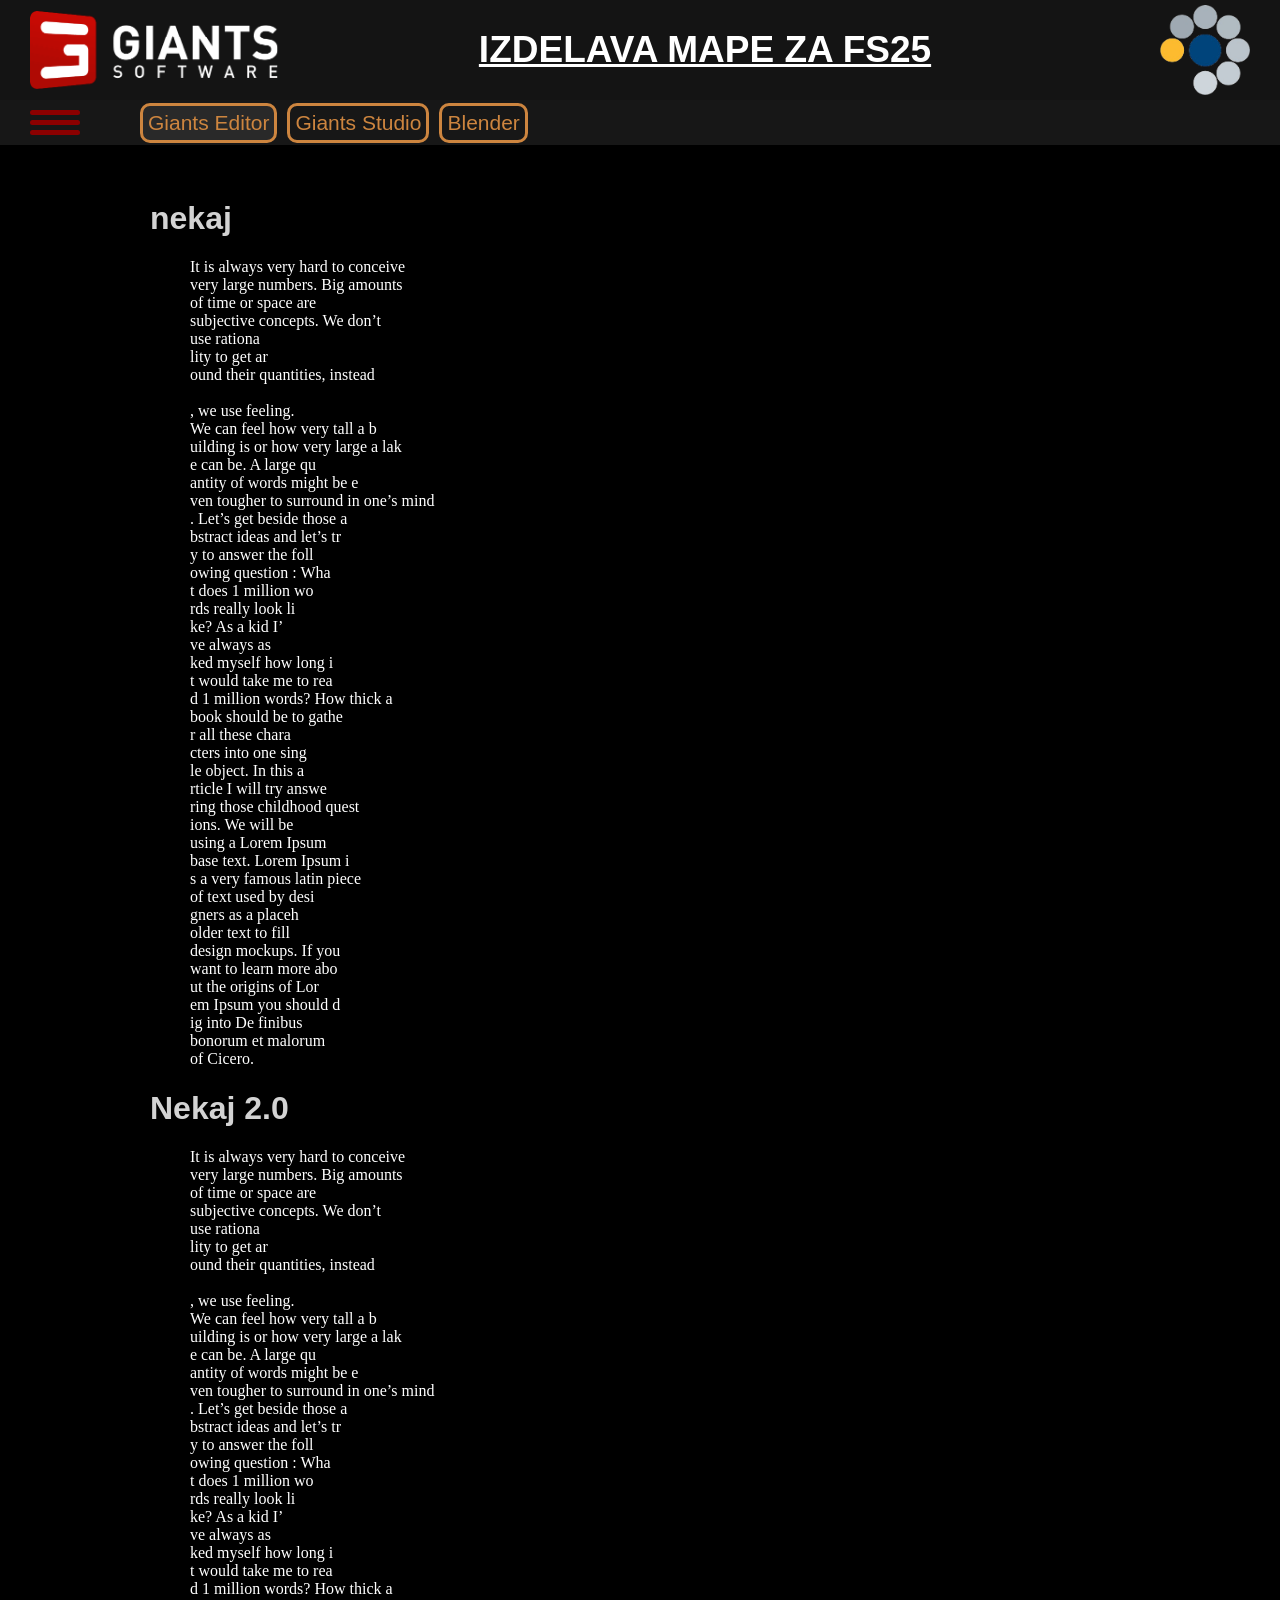
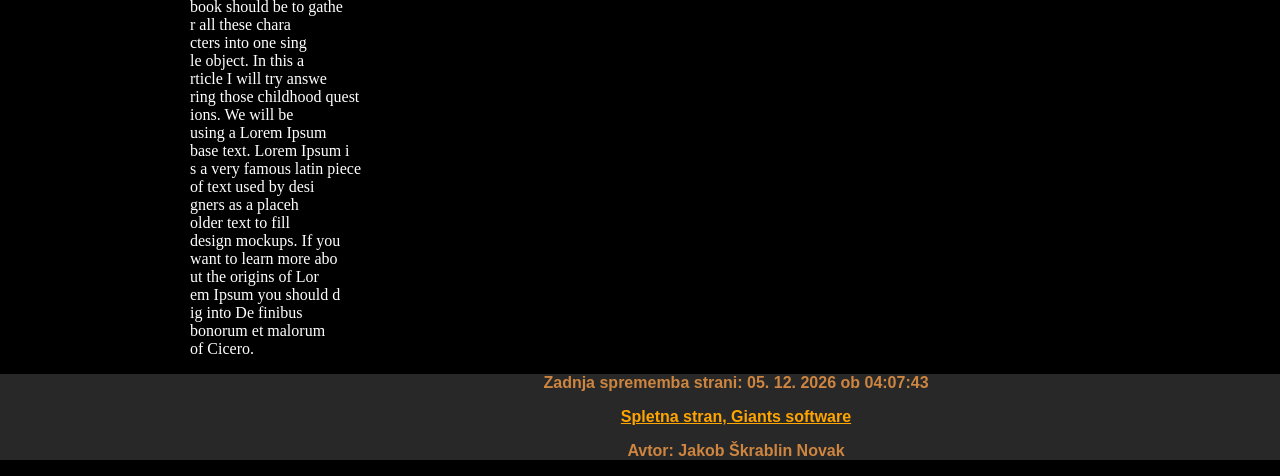
<file: fs25_SpletnaStran/index.html>
<!DOCTYPE html>
<html>
    <link rel="stylesheet" href="index.css">
    <head>
       <title>FS25 map tutorial</title> 
    </head>
    <body>
        <header class="site-header">
            <div class="header-top">
                <img src="slike/GiantsLogo.png" id="GiantsLogo">
                <h1 id="naslov">IZDELAVA MAPE ZA FS25</h1>
                <img src="slike/sccLogoNoBack.png" id="GimnazijaLogo">
            </div>
            <div class="header-menu">
                <div id="Poglavja">
                    <button class="HamburgerGumb">
                        <span></span>
                        <span></span>
                        <span></span>
                    </button>
                </div>
                <div id="Teme">
                    <button class="GumbTeme" onclick="location.href='index.html'" data-page="index.html">Giants Editor</button>
                    <button class="GumbTeme" onclick="location.href='Studio.html'" data-page="Studio.html">Giants Studio</button>
                    <button class="GumbTeme" onclick="location.href='Blender.html'" data-page="Blender.html">Blender</button>
                </div>
            </div>
        </header>
        <div id="sidebar">
            <button class="poglavje" data-target="Nekaj">1. Nekaj</button>
            <button class="poglavje" data-target="Nekaj 2.0">2. Nekaj 2.0</button>
            <button class="poglavje">3. Teksture</button>
        </div>
        <div id="main">
            <h1 class="podnaslov" data-podnaslov="Nekaj">nekaj</h1>
            <p class="besedilo">It is always very hard to conceive<br> very large numbers. Big amounts<br> of time or space are <br>subjective concepts. We don’t <br>use rationa<br>lity to get ar<br>ound their quantities, instead<br><br>, we use feeling.<br> We can feel how very tall a b<br>uilding is or how very large a lak<br>e can be.

                A large qu<br>antity of words might be e<br>ven tougher to surround in one’s mind<br>. Let’s get beside those a<br>bstract ideas and let’s tr<br>y to answer the foll<br>owing question : Wha<br>t does 1 million wo<br>rds really look li<br>ke?

                As a kid I’<br>ve always as<br>ked myself how long i<br>t would take me to rea<br>d 1 million words? How thick a<br> book should be to gathe<br>r all these chara<br>cters into one sing<br>le object. In this a<br>rticle I will try answe<br>ring those childhood quest<br>ions.

                We will be<br> using a Lorem Ipsum <br>base text. Lorem Ipsum i<br>s a very famous latin piece <br>of text used by desi<br>gners as a placeh<br>older text to fill<br> design mockups. If you <br>want to learn more abo<br>ut the origins of Lor<br>em Ipsum you should d<br>ig into De finibus <br>bonorum et malorum <br>of Cicero.
            </p>
            <h1 class="podnaslov" data-podnaslov="Nekaj 2.0">Nekaj 2.0</h1>
            <p class="besedilo">It is always very hard to conceive<br> very large numbers. Big amounts<br> of time or space are <br>subjective concepts. We don’t <br>use rationa<br>lity to get ar<br>ound their quantities, instead<br><br>, we use feeling.<br> We can feel how very tall a b<br>uilding is or how very large a lak<br>e can be.

                A large qu<br>antity of words might be e<br>ven tougher to surround in one’s mind<br>. Let’s get beside those a<br>bstract ideas and let’s tr<br>y to answer the foll<br>owing question : Wha<br>t does 1 million wo<br>rds really look li<br>ke?

                As a kid I’<br>ve always as<br>ked myself how long i<br>t would take me to rea<br>d 1 million words? How thick a<br> book should be to gathe<br>r all these chara<br>cters into one sing<br>le object. In this a<br>rticle I will try answe<br>ring those childhood quest<br>ions.

                We will be<br> using a Lorem Ipsum <br>base text. Lorem Ipsum i<br>s a very famous latin piece <br>of text used by desi<br>gners as a placeh<br>older text to fill<br> design mockups. If you <br>want to learn more abo<br>ut the origins of Lor<br>em Ipsum you should d<br>ig into De finibus <br>bonorum et malorum <br>of Cicero.
            </p>
        </div>
        <footer>
            <p id="lastModified"></p>
            <a href="https://giants-software.com/" target="_blank" id="linkGiants">Spletna stran, Giants software</a>
            <p>Avtor: Jakob Škrablin Novak</p>
        </footer>
        <script src="Teme.js"></script>
    </body>
</html>
</file>
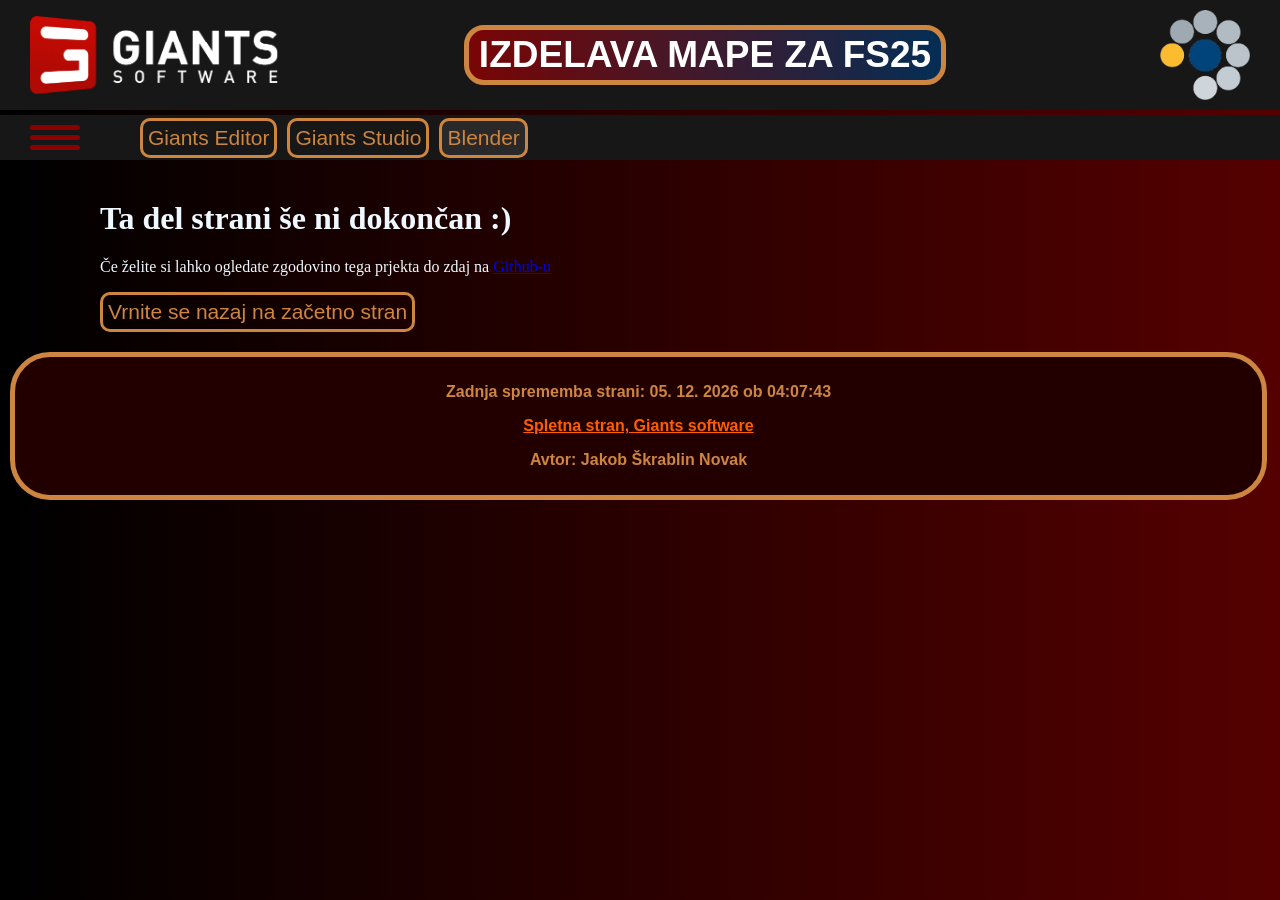
<file: Blender.html>
<!DOCTYPE html>
<html>
    <link rel="stylesheet" href="index.css">
    <head>
       <title>FS25 map tutorial</title> 
    </head>
    <body>
        <header class="site-header">
            <div class="header-top">
                <img src="slike/GiantsLogo.png" id="GiantsLogo">
                <h1 id="naslov">IZDELAVA MAPE ZA FS25</h1>
                <img src="slike/sccLogoNoBack.png" id="GimnazijaLogo">
            </div>
            <div class="header-menu">
                <div id="Poglavja">
                    <button class="HamburgerGumb">
                        <span></span>
                        <span></span>
                        <span></span>
                    </button>
                </div>
                <div id="Teme">
                    <button class="GumbTeme" onclick="location.href='index.html'" data-page="index.html">Giants Editor</button>
                    <button class="GumbTeme" onclick="location.href='Studio.html'" data-page="Studio.html">Giants Studio</button>
                    <button class="GumbTeme" onclick="location.href='Blender.html'" data-page="Blender.html">Blender</button>
                </div>
            </div>
        </header>
        <div id="sidebar">
            <button class="poglavje">Download</button>
            <button class="poglavje">Uvod</button>
            <button class="poglavje">Teksture</button>
        </div>
        <div id="main">
           <h1>Ta del strani še ni dokončan :)</h1>
           <p>Če želite si lahko ogledate zgodovino tega prjekta do zdaj na <a href="https://github.com/Jakobovski7/fs25_SpletnaStran" target="_blank">Github-u</a></p>
           <button class="GumbTeme" onclick="location.href='index.html'">Vrnite se nazaj na začetno stran</button>
        </div>
        <footer>
            <p id="lastModified"></p>
            <a href="https://giants-software.com/" target="_blank" id="linkGiants">Spletna stran, Giants software</a>
            <p>Avtor: Jakob Škrablin Novak</p>
        </footer>
        <script src="Teme.js"></script>
    </body>
</html>
</file>
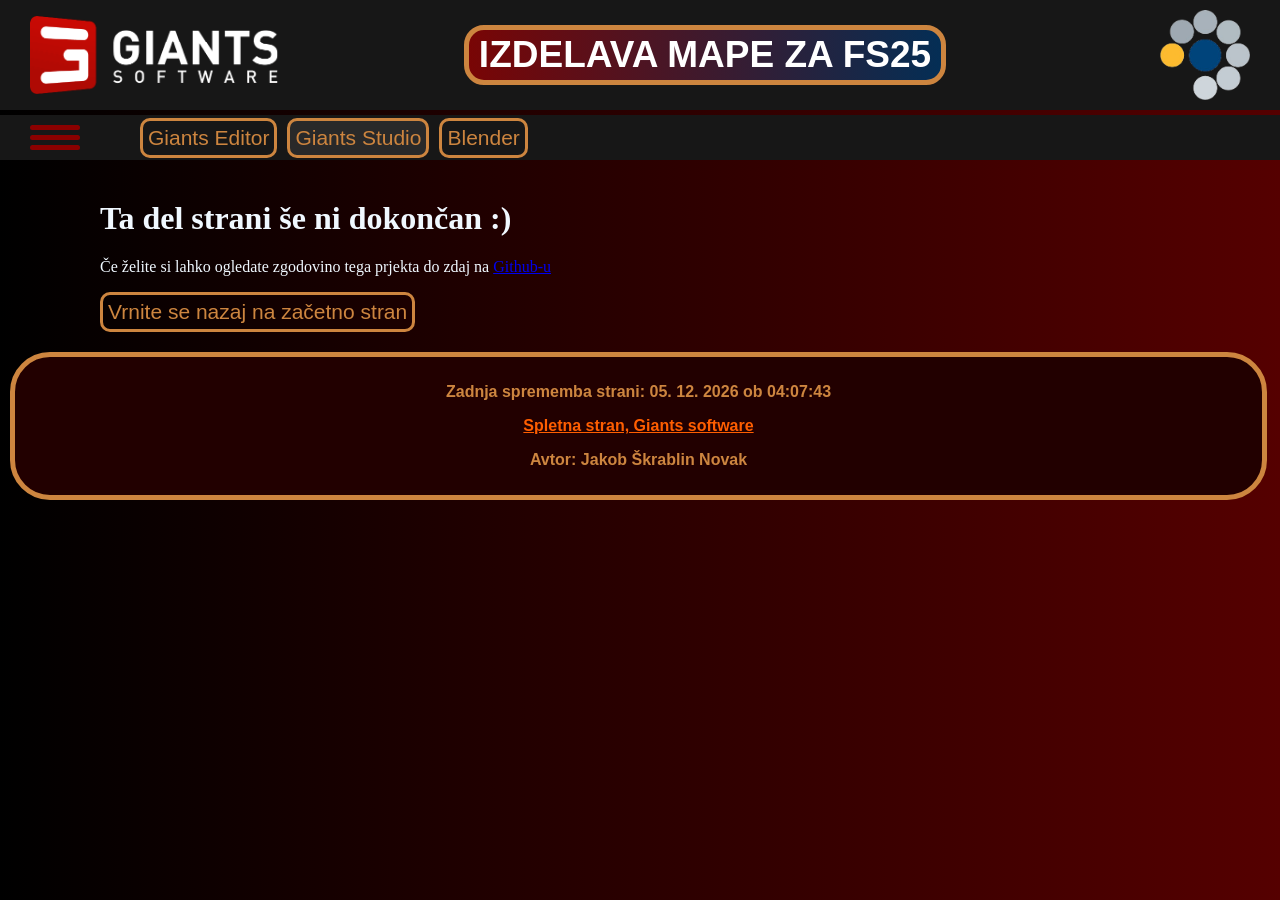
<file: Studio.html>
<!DOCTYPE html>
<html>
    <link rel="stylesheet" href="index.css">
    <head>
       <title>FS25 map tutorial</title> 
    </head>
    <body>
        <header class="site-header">
            <div class="header-top">
                <img src="slike/GiantsLogo.png" id="GiantsLogo">
                <h1 id="naslov">IZDELAVA MAPE ZA FS25</h1>
                <img src="slike/sccLogoNoBack.png" id="GimnazijaLogo">
            </div>
            <div class="header-menu">
                <div id="Poglavja">
                    <button class="HamburgerGumb">
                        <span></span>
                        <span></span>
                        <span></span>
                    </button>
                </div>
                <div id="Teme">
                    <button class="GumbTeme" onclick="location.href='index.html'" data-page="index.html">Giants Editor</button>
                    <button class="GumbTeme" onclick="location.href='Studio.html'" data-page="Studio.html">Giants Studio</button>
                    <button class="GumbTeme" onclick="location.href='Blender.html'" data-page="Blender.html">Blender</button>
                </div>
            </div>
        </header>
        <div id="sidebar">
            <button class="poglavje">Download</button>
            <button class="poglavje">Uvod</button>
            <button class="poglavje">Teksture</button>
        </div>
        <div id="main">
            <h1>Ta del strani še ni dokončan :)</h1>
            <p>Če želite si lahko ogledate zgodovino tega prjekta do zdaj na <a href="https://github.com/Jakobovski7/fs25_SpletnaStran" target="_blank">Github-u</a></p>
            <button class="GumbTeme" onclick="location.href='index.html'">Vrnite se nazaj na začetno stran</button>
        </div>
        <footer>
            <p id="lastModified"></p>
            <a href="https://giants-software.com/" target="_blank" id="linkGiants">Spletna stran, Giants software</a>
            <p>Avtor: Jakob Škrablin Novak</p>
        </footer>
        <script src="Teme.js"></script>
    </body>
</html>
</file>
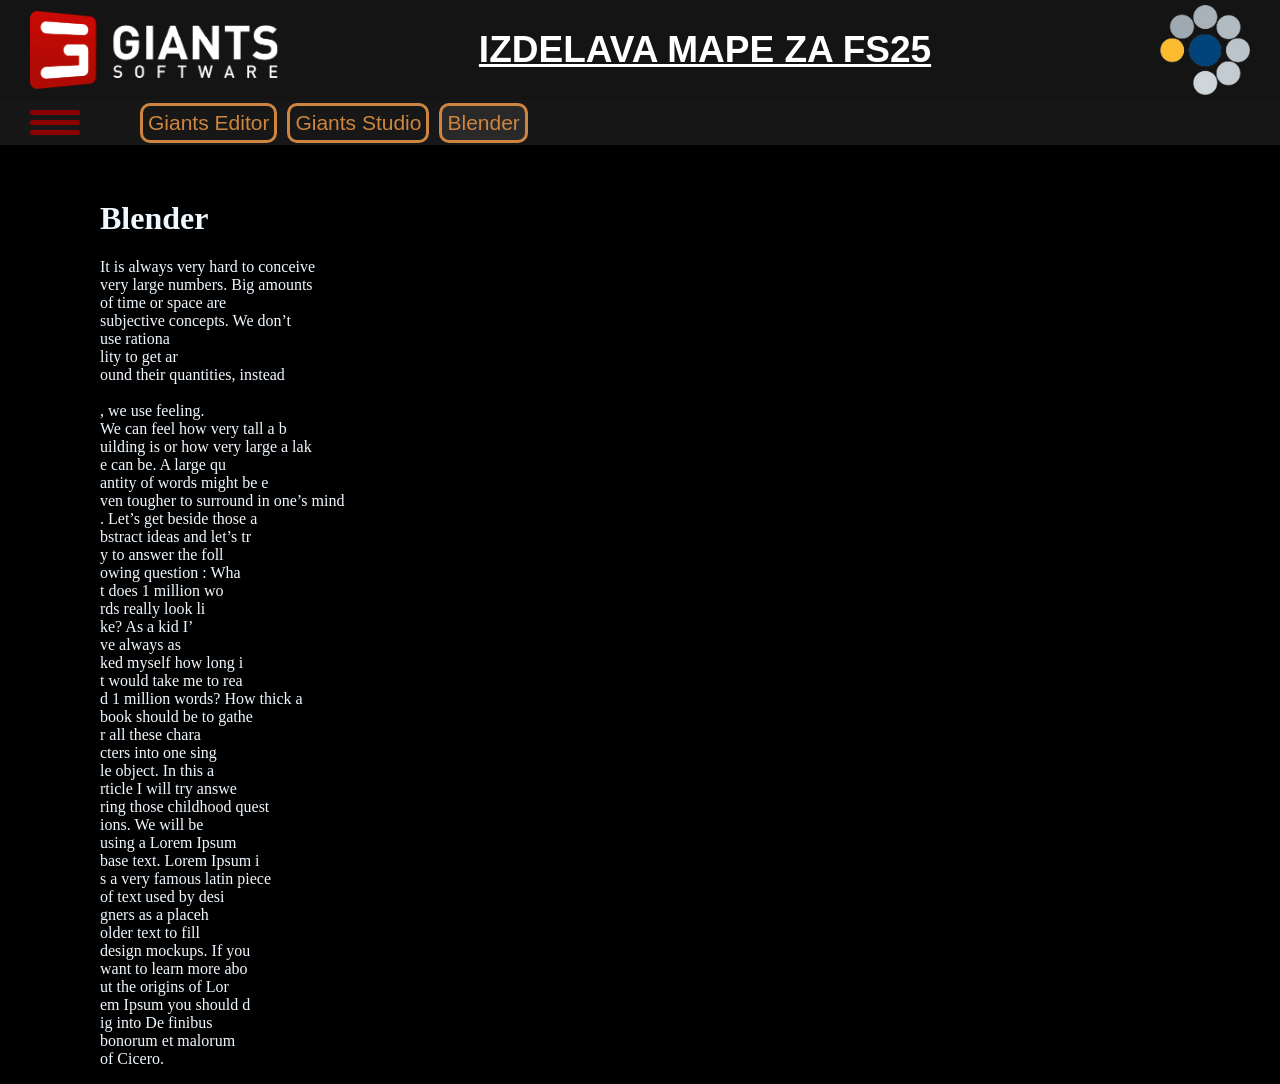
<file: fs25_SpletnaStran/Blender.html>
<!DOCTYPE html>
<html>
    <link rel="stylesheet" href="index.css">
    <head>
       <title>FS25 map tutorial</title> 
    </head>
    <body>
        <header class="site-header">
            <div class="header-top">
                <img src="slike/GiantsLogo.png" id="GiantsLogo">
                <h1 id="naslov">IZDELAVA MAPE ZA FS25</h1>
                <img src="slike/sccLogoNoBack.png" id="GimnazijaLogo">
            </div>
            <div class="header-menu">
                <div id="Poglavja">
                    <button class="HamburgerGumb">
                        <span></span>
                        <span></span>
                        <span></span>
                    </button>
                </div>
                <div id="Teme">
                    <button class="GumbTeme" onclick="location.href='index.html'" data-page="index.html">Giants Editor</button>
                    <button class="GumbTeme" onclick="location.href='Studio.html'" data-page="Studio.html">Giants Studio</button>
                    <button class="GumbTeme" onclick="location.href='Blender.html'" data-page="Blender.html">Blender</button>
                </div>
            </div>
        </header>
        <div id="sidebar">
            <button class="poglavje">Download</button>
            <button class="poglavje">Uvod</button>
            <button class="poglavje">Teksture</button>
        </div>
        <div id="main">
            <h1>Blender</h1>
            <p>It is always very hard to conceive<br> very large numbers. Big amounts<br> of time or space are <br>subjective concepts. We don’t <br>use rationa<br>lity to get ar<br>ound their quantities, instead<br><br>, we use feeling.<br> We can feel how very tall a b<br>uilding is or how very large a lak<br>e can be.

                A large qu<br>antity of words might be e<br>ven tougher to surround in one’s mind<br>. Let’s get beside those a<br>bstract ideas and let’s tr<br>y to answer the foll<br>owing question : Wha<br>t does 1 million wo<br>rds really look li<br>ke?

                As a kid I’<br>ve always as<br>ked myself how long i<br>t would take me to rea<br>d 1 million words? How thick a<br> book should be to gathe<br>r all these chara<br>cters into one sing<br>le object. In this a<br>rticle I will try answe<br>ring those childhood quest<br>ions.

                We will be<br> using a Lorem Ipsum <br>base text. Lorem Ipsum i<br>s a very famous latin piece <br>of text used by desi<br>gners as a placeh<br>older text to fill<br> design mockups. If you <br>want to learn more abo<br>ut the origins of Lor<br>em Ipsum you should d<br>ig into De finibus <br>bonorum et malorum <br>of Cicero.
            </p>
        </div>
        <script src="Teme.js"></script>
    </body>
</html>
</file>
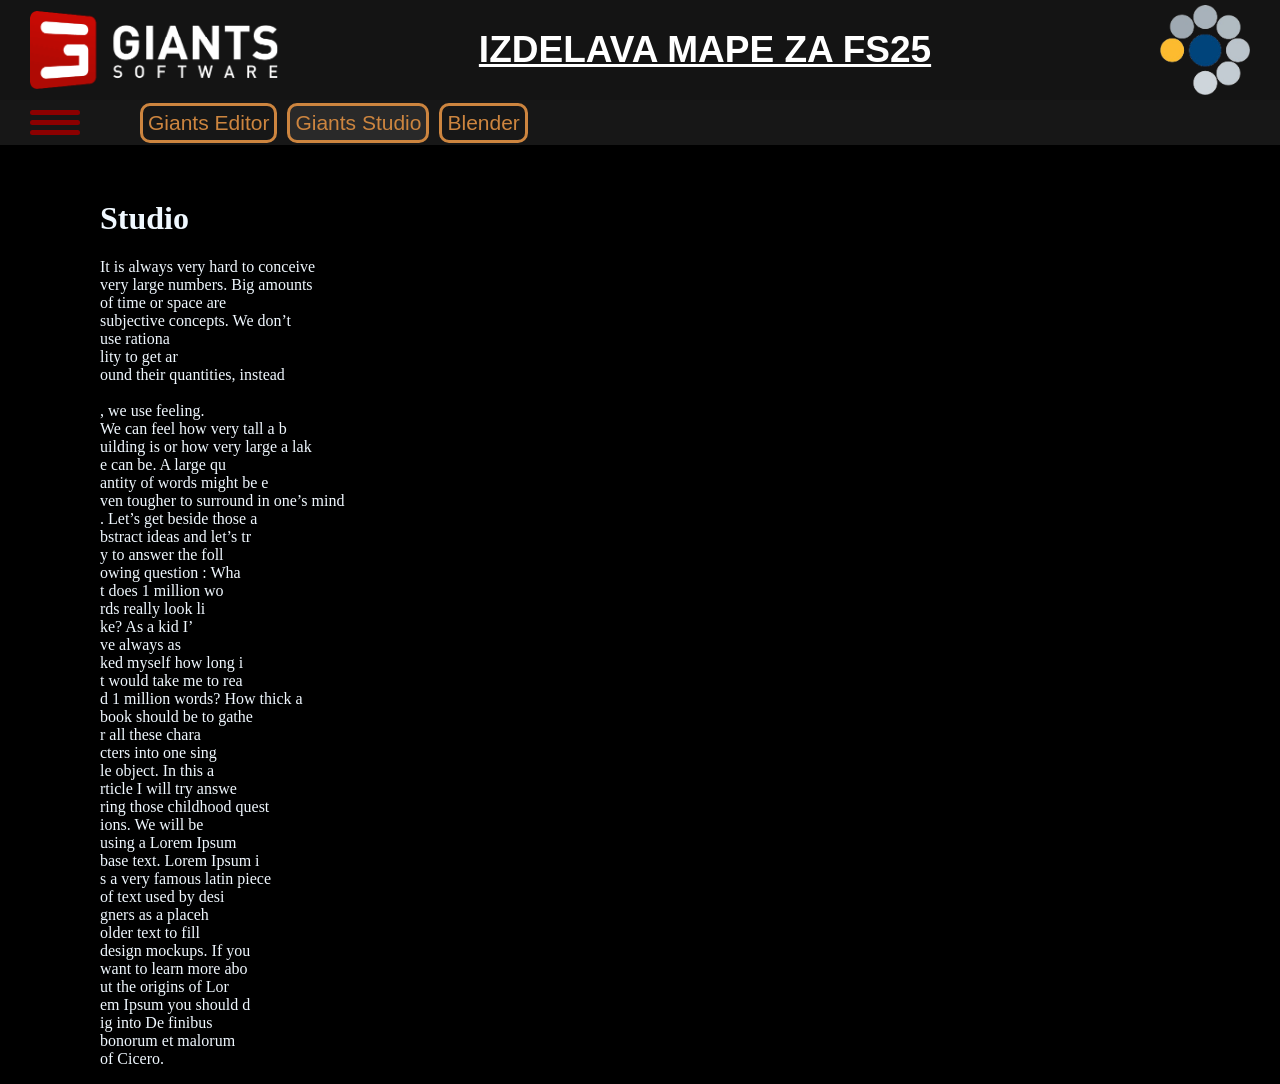
<file: fs25_SpletnaStran/Studio.html>
<!DOCTYPE html>
<html>
    <link rel="stylesheet" href="index.css">
    <head>
       <title>FS25 map tutorial</title> 
    </head>
    <body>
        <header class="site-header">
            <div class="header-top">
                <img src="slike/GiantsLogo.png" id="GiantsLogo">
                <h1 id="naslov">IZDELAVA MAPE ZA FS25</h1>
                <img src="slike/sccLogoNoBack.png" id="GimnazijaLogo">
            </div>
            <div class="header-menu">
                <div id="Poglavja">
                    <button class="HamburgerGumb">
                        <span></span>
                        <span></span>
                        <span></span>
                    </button>
                </div>
                <div id="Teme">
                    <button class="GumbTeme" onclick="location.href='index.html'" data-page="index.html">Giants Editor</button>
                    <button class="GumbTeme" onclick="location.href='Studio.html'" data-page="Studio.html">Giants Studio</button>
                    <button class="GumbTeme" onclick="location.href='Blender.html'" data-page="Blender.html">Blender</button>
                </div>
            </div>
        </header>
        <div id="sidebar">
            <button class="poglavje">Download</button>
            <button class="poglavje">Uvod</button>
            <button class="poglavje">Teksture</button>
        </div>
        <div id="main">
            <h1>Studio</h1>
            <p>It is always very hard to conceive<br> very large numbers. Big amounts<br> of time or space are <br>subjective concepts. We don’t <br>use rationa<br>lity to get ar<br>ound their quantities, instead<br><br>, we use feeling.<br> We can feel how very tall a b<br>uilding is or how very large a lak<br>e can be.

                A large qu<br>antity of words might be e<br>ven tougher to surround in one’s mind<br>. Let’s get beside those a<br>bstract ideas and let’s tr<br>y to answer the foll<br>owing question : Wha<br>t does 1 million wo<br>rds really look li<br>ke?

                As a kid I’<br>ve always as<br>ked myself how long i<br>t would take me to rea<br>d 1 million words? How thick a<br> book should be to gathe<br>r all these chara<br>cters into one sing<br>le object. In this a<br>rticle I will try answe<br>ring those childhood quest<br>ions.

                We will be<br> using a Lorem Ipsum <br>base text. Lorem Ipsum i<br>s a very famous latin piece <br>of text used by desi<br>gners as a placeh<br>older text to fill<br> design mockups. If you <br>want to learn more abo<br>ut the origins of Lor<br>em Ipsum you should d<br>ig into De finibus <br>bonorum et malorum <br>of Cicero.
            </p>
        </div>
        <script src="Teme.js"></script>
    </body>
</html>
</file>
<file: fs25_SpletnaStran/index.css>
/* GENERALNO ------------------------------------------------------*/
#main {
    margin-top: 200px;
    margin-left: 100px;
}
.podnaslov {
    margin-left: 50px;
    color: lightgray;
    font-family: sans-serif;
}
.besedilo {
    margin-left: 90px;
    color: white;
    font-family: 'Times New Roman', Times, serif;
}
body {
    margin-left: 0px;
    background-color: black;
    color: aliceblue;
}
/* GLAVA --------------------------------------------------------*/
site-header {
    margin: 0px;
}
.header-top {
    background-color: rgb(20, 20, 20);
    width: 100%;
    position: fixed;
    display: flex;
    justify-content: space-between;
    /* padding: 10px 20px; */
    align-items: center;
    margin-top: -200px;
}
.header-menu {
    margin-top: -100px;
    position: fixed;
    width: 100%;
    background-color: rgb(23, 23, 23);
    height: 25px;
    justify-content: flex-start;
    display: flex;
    padding: 10px;
    gap: 10px;
}
.HamburgerGumb {
    width: 50px;
    height: 25px;
    background: none;
    border: none;
    display: flex;
    flex-direction: column;
    justify-content: space-between;
    cursor: pointer;
    padding: 0;
}
.HamburgerGumb span {
    display: block;
    height: 5px;
    width: 100%;
    background: darkred;
    border-radius: 10px;
}
.GumbTeme {
    background: none;
    border: none;
    padding: 5px 5px;
    cursor: pointer;
    border-right: 3px solid peru;
    border-top: 3px solid peru;
    border-bottom: 3px solid peru;
    border-left: 3px solid peru;
    font-size: 21px;
    color: peru;
    border-radius: 10px;
}
.GumbTeme.active {
    background-color: rgb(41, 41, 41);
}
#naslov {
    font-family:  Calibri, 'Trebuchet MS', sans-serif;
    font-size: 37px;
    color: white;
    text-decoration: underline;
}
#Teme {
    display: flex;
    gap: 10px;
    cursor: pointer;
    align-items: center;
}
#GimnazijaLogo {
    width: 90px;
    padding-inline: 30px;
    padding-top: 5px;
    padding-bottom: 5px;
}
#GiantsLogo {
    width: 250px;
    margin-left: 30px;
}
/* STRANSKI MENI -------------------------------------------------------------------*/
#sidebar {
    position: fixed;
    top: 165px;      
    left: -290px;    /* skrito zunaj zaslona */
    width: 200px;
    background-color: rgba(40, 40, 40, 0.8);
    transition: left 0.3s ease;
    padding: 20px;
    z-index: 10;
    display: flex;
    flex-direction: column;
    gap: 5px;
    bottom: 20px;
    border-radius: 15px;
    backdrop-filter: blur(2px);
    border: 5px solid peru;
}
#sidebar.open {
    left: 20px;
    bottom: 20px;
    border-radius: 15px;
    backdrop-filter: blur(2px);
    border: 5px solid peru;
}
.poglavje {
    display: block;
    width: 100%;
    margin-bottom: 10px;
    background: none;
    border: 2px solid peru;
    color: peru;
    padding: 10px;
    cursor: pointer;
    padding: 3px;
    border-radius: 5px;
    font-size: 15px;
}
#Poglavja {
    margin-right: 50px;
    display: flex;
    padding-left: 20px;
}

/* NOGA ---------------------------------------------------------- */

footer {
    padding-left: 100px;
    background-color: rgb(40, 40, 40);  
    text-align: center; 
    font-family: 'Gill Sans', 'Gill Sans MT', Calibri, 'Trebuchet MS', sans-serif;  
    color: peru; 
    font-weight: bold;
    width: 100%;
    
}
#linkGiants:link {
    color: orange;
}
#linkGiants:visited {
    color: green;
}
</file>
<file: index.css>
/* GENERALNO ------------------------------------------------------*/
html{
    scroll-behavior: smooth;
}
#main {  
    margin-top: 200px;
    margin-left: 100px;
}
.podnaslov { /* oblikuje podnaslove */
    margin-left: 50px;
    color: lightgray;
    font-family: sans-serif;
    scroll-margin-top: 200px;
}
.podnaslov2 {
    margin-left: 90px;
    font-family: sans-serif;
    color: lightgray;
    
}
.besedilo { /* oblikuje besedilo */
    margin-left: 90px;
    color: white;
    font-family: 'Gill Sans', 'Gill Sans MT', Calibri, 'Trebuchet MS', sans-serif;
    margin-top: 8px;
    margin-bottom: 8px;
    /* background-color: rgb(20, 20, 20); */
    margin-right: 90px;
    color: lightgray;
}
body { /* oblikuje cel html dokument */
    margin-left: 0px;
    background: linear-gradient(to right, black, rgb(85, 0, 0));
    color: aliceblue;
}
.naštevanje {
    padding-left: 130px;
    margin-top: -7px;
}
.screenshot {
    width: 900px;
    margin-left: 90px;
}
#orodnaVrstica {
    width: 700px;
    margin-left: 90px;
}
/* GLAVA --------------------------------------------------------*/
site-header {
    margin: 0px;
}
.header-top { /* oblikuje zgornji del glave spletne strani */
    background-color: rgb(23, 23, 23);
    width: 100%; /* razširi glavo čez cel zaslon */
    position: fixed; /* fiksira glavo. kar pomeni, da se ta ne premika ko skrolamo */
    display: flex;
    justify-content: space-between; /*naredi, da je med elemti prostor, torej se njihovi robovi ne stikajo */
    /* padding: 10px 20px; */
    align-items: center; /*poravna elemente na sredino */
    margin-top: -200px; /* premakne glavo za 200px gor, ker je body namaknjen za 200px dol in glava je del bodyija */
}
.header-menu { /* oblikuje spodnji del glave (meni za izbiro) */
    margin-top: -85px; /* meni postavi pod zgornji del glave */
    position: fixed;
    width: 100%; /* raztegne meni čez cel zaslon */
    background-color: rgb(23, 23, 23);
    height: 25px; /* višina menija */
    justify-content: flex-start;
    display: flex;
    padding: 10px;
    gap: 10px;
}
.HamburgerGumb { /* oblikuje gumb za odprtje seznama poglavij (tričrtni gumb)*/
    width: 50px; 
    height: 25px;
    background: none;
    border: none;
    display: flex;
    flex-direction: column; /* Razporedi tri črte, ki sestavlajo gumb */
    justify-content: space-between;
    cursor: pointer; /* Spremeni kursor na kazalca iy puščice */
    padding: 0;
}
.HamburgerGumb span { /* uredi tri črte v gumbu */
    display: block;
    height: 5px;
    width: 100%;
    background: darkred;
    border-radius: 10px;
}
.GumbTeme { /* Uredi gumbe za izbiro tem */
    background: none;
    border: none;
    padding: 5px 5px;
    cursor: pointer;
    border-right: 3px solid peru;
    border-top: 3px solid peru;
    border-bottom: 3px solid peru;
    border-left: 3px solid peru;
    font-size: 21px;
    color: peru;
    border-radius: 10px;
}
.GumbTeme.active { /* Spremeni barvo oyadja, kadar je izbrana določena tema */
    background-color: rgb(41, 41, 41);
}
#naslov { /* Uredi naslov spletne strani */
    font-family:  Calibri, 'Trebuchet MS', sans-serif;
    font-size: 37px;
    color: white;
    border: 5px solid peru;
    border-radius: 20px;
    padding-top: 4px;
    padding-bottom: 4px;
    padding-inline: 10px;
    background: linear-gradient(to right, rgb(121, 5, 5), rgb(4, 46, 85));
}
#Teme { /* Razporedi gumbe za izbiro teme */
    display: flex;
    gap: 10px;
    cursor: pointer;
    align-items: center;
}
#GimnazijaLogo { /* Uredi logo gimnazije, zgoraj desno */
    width: 90px;
    padding-inline: 30px;
    padding-top: 5px;
    padding-bottom: 5px;
}
#GiantsLogo { /* Uredi logo Giants software-a */
    width: 250px;
    margin-left: 30px;
}
/* STRANSKI MENI -------------------------------------------------------------------*/
#sidebar { /* Uredi in umesti stranski meni, za izbiro poglavij v izbrani temi */
    position: fixed;
    top: 165px;      
    left: -290px;    /* skrito zunaj zaslona */
    width: 200px;
    background-color: rgba(40, 40, 40, 0.8);
    transition: left 0.3s ease;
    padding: 20px;
    z-index: 10;
    display: flex;
    flex-direction: column;
    gap: 5px;
    bottom: 20px;
    border-radius: 15px;
    backdrop-filter: blur(2px);
    border: 5px solid peru;
}
#sidebar.open { /* Uredi izgled stranskega menija, kadar jw ta odprt (prikazan na zaslonu) */
    left: 20px;
    bottom: 20px;
    border-radius: 15px;
    backdrop-filter: blur(2px);
    border: 5px solid peru;
}
.poglavje { /* določi kako bo prikazan gumb za izbiro poglavja v stranskem meniju */
    display: block;
    width: 100%;
    margin-bottom: 10px;
    background: none;
    border: 2px solid peru;
    color: peru;
    padding: 10px;
    cursor: pointer;
    padding: 3px;
    border-radius: 5px;
    font-size: 15px;
}
#Poglavja { /* razporedi gumbe za izbiro poglavij */
    margin-right: 50px;
    display: flex;
    padding-left: 20px;
}

/* NOGA ---------------------------------------------------------- */

footer { /* uredi nogo */
    padding-left: 0px;
    background-color: rgb(34, 0, 0); 
    text-align: center; 
    font-family: 'Gill Sans', 'Gill Sans MT', Calibri, 'Trebuchet MS', sans-serif;  
    color: peru; 
    font-weight: bold;
    padding-bottom: 10px;   
    padding-top: 10px;
    margin-left: 10px;
    margin-right: 5px;
    margin-bottom: 10px;
    margin-top: 20px;
    border: solid 5px;
    border-color: peru;
    border-radius: 40px;
}
#linkGiants:link { /* spremeni barvo linka do Giants-ove spletne strani, preden je bila ta obiskana */
    color: rgb(255, 94, 0);
}
#linkGiants:visited { /* spremeni barvo linka do Giants-ove spletne strani, ko je bil link že obiskan */
    color: red;
}
</file>
